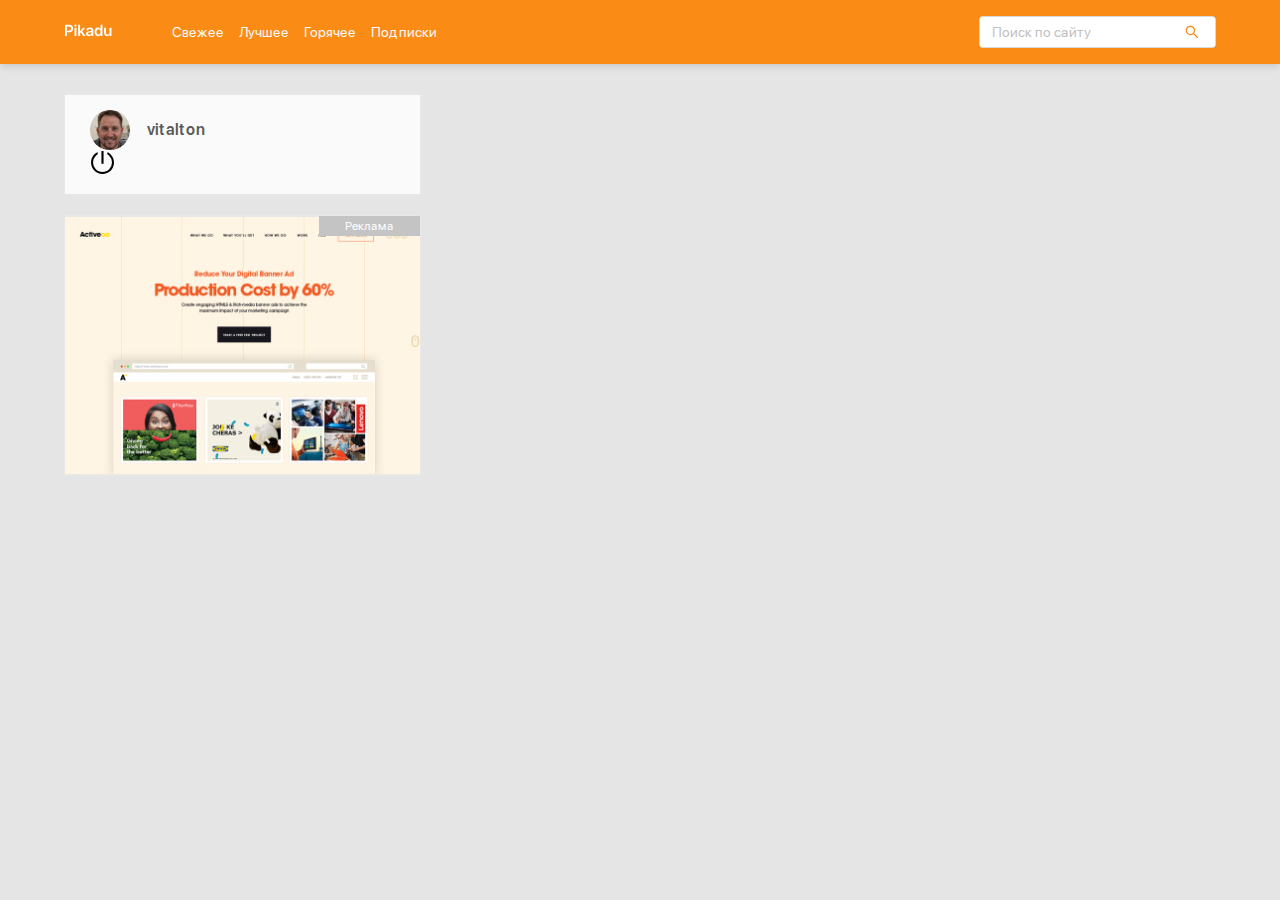
<file: new-post.html>
<!DOCTYPE html>
<html lang="en">

<head>
    <meta charset="UTF-8">
    <meta name="viewport" content="width=device-width, initial-scale=1">
    <meta http-equiv="X-UA-Compatible" content="ie=edge">
    <link href="css/normalize.css" rel="stylesheet">
    <link href="css/style.css" rel="stylesheet">
    <link href="css/media.css" rel="stylesheet">
    <title>Pikadu - новый пост!</title>
</head>

<body>
    <header class="header">
        <div class="header-wrapper">
            <a href="/" class="header-logo">
                <img src="images/Pikadu.svg" alt="Logo: Pikadu" class="logo__image">
            </a>
            <!-- /.header-logo -->
            <nav class="header-nav">
                <ul class="header-menu">
                    <li class="header-menu__item">
                        <a href="#" class="header-menu__link">Свежее</a>
                    </li>
                    <li class="header-menu__item">
                        <a href="#" class="header-menu__link">Лучшее</a>
                    </li>
                    <li class="header-menu__item">
                        <a href="#" class="header-menu__link">Горячее</a>
                    </li>
                    <li class="header-menu__item">
                        <a href="#" class="header-menu__link">Подписки</a>
                    </li>
                </ul>
                <!-- /.header-menu -->
            </nav>
            <!-- /.header-nav -->
            <div class="search">
                <input type="text" class="search-input" placeholder="Поиск по сайту">
                <button class="search-btn">
                    <img src="images/search.svg" alt="icon: search" class="search-icon">
                </button>
            </div>
            <!-- /.search -->
            <a href="#" id="menu-toggle" class="menu-toggle">
                <span></span>
                <span></span>
                <span></span>
            </a>
        </div>
        <!-- /.header-wrapper -->
    </header>
    <!-- /.header -->
    <div class="content">
        <main class="posts">
            <form action="#" class="add-post">
                <input type="text" name="post-title" class="add-title" placeholder="Зоголовок поста">
                <textarea name="post-text" id="text" class="add-text" placeholder="Текст вашего поста"></textarea>
                <div class="add-buttons">
                    <button type="submit" class="button add-button">
                        <svg class="icon icon-fire">
                            <use xlink:href="images/icons.svg#fire"></use>
                        </svg>
                        Опубликовать пост
                    </button>
                    <button class="button button-outline">
                        <svg class="icon icon-video">
                            <use xlink:href="images/icons.svg#video"></use>
                        </svg>Видео
                    </button>
                    <button class="button button-outline">
                        <svg class="icon icon-photo">
                            <use xlink:href="images/icons.svg#photo"></use>
                        </svg>
                        Фото
                    </button>
                </div>
            </form>
        </main>
        <!-- /.posts -->
        <aside class="sidebar">
            <div class="user">
                <a href="#" class="user-info">
                    <img width="40" height="40" src="images/avatar-2.jpg" alt="photo: user" class="user-avatar">
                    <span class="user-name">vitalton</span>
                </a>
                <!-- /.user-info -->
                <a href="" class="exit">
                    <svg class="icon icon-exit">
                        <use xlink:href="images/icons.svg#exit"></use>
                    </svg>
                </a>
                <!-- /.exit -->
            </div>
            <!-- /.user -->
            <nav class="sidebar-nav">
                <ul class="sidebar-menu">
                    <li class="sidebar-menu__item">
                        <a href="#" class="sidebar-menu__link">Ответы</a>
                    </li>
                    <li class="sidebar-menu__item">
                        <a href="#" class="sidebar-menu__link">Комментарии</a>
                    </li>
                    <li class="sidebar-menu__item">
                        <a href="#" class="sidebar-menu__link">Оценки</a>
                    </li>
                    <li class="sidebar-menu__item">
                        <a href="#" class="sidebar-menu__link">Сохраненное</a>
                    </li>
                    <li class="sidebar-menu__item">
                        <a href="#" class="sidebar-menu__link">Подписки</a>
                    </li>
                    <li class="sidebar-menu__item">
                        <a href="#" class="sidebar-menu__link">Заметки</a>
                    </li>
                    <li class="sidebar-menu__item">
                        <a href="#" class="sidebar-menu__link">Игнор-лист</a>
                    </li>
                </ul>
            </nav>
            <!-- /.sidebar-nav -->
            <a href="#" class="promo"></a>
            <!-- /.promo -->
        </aside>
        <!-- /.sidebar -->
    </div>
    <!-- /.content -->
    <script src="js/main.js"></script>
</body>

</html>
</file>
<file: css/style.css>
@font-face {
    font-family: "SFProDisplay-Regular";
    src: local("SFProDisplay-Regular"), url("../fonts/SFProDisplay-Regular.woff") format("woff"), url("../fonts/SFProDisplay-Regular.woff2") format("woff2");
    font-weight: normal;
}

@font-face {
    font-family: "SFProDisplay-Semibold";
    src: local("SFProDisplay-Semibold"), url("../fonts/SFProDisplay-Semibold.woff") format("woff"), url("../fonts/SFProDisplay-Semibold.woff2") format("woff2");
    font-weight: 600;
}

body {
    font-family: "SFProDisplay-Regular", sans-serif;
    background: #E5E5E5;
}

.header {
    background: #FA8C16;
    padding: 16px 0;
    box-shadow: 0px 2px 8px rgba(0, 0, 0, 0.15);
    margin-bottom: 30px;
}

.header-wrapper {
    width: 90%;
    max-width: 1200px;
    margin: auto;
    display: flex;
    justify-content: space-between;
    align-items: center;
}

.header-nav {
    margin-left: 60px;
    margin-right: auto;
}

.header-menu {
    list-style-type: none;
    display: flex;
}

.header-menu__link {
    margin-right: 15px;
    font-size: 14px;
    line-height: 22px;
    color: #FAFAFA;
}

.search {
    max-width: 237px;
    width: 60%;
    height: 32px;
    position: relative;
    background: #FFF;
    border-radius: 4px;
    -webkit-border-radius: 4px;
    -moz-border-radius: 4px;
    -ms-border-radius: 4px;
    -o-border-radius: 4px;
    overflow: hidden;
    border: 1px solid #D9D9D9;
}

.search-input {
    padding-left: 12px;
    height: 100%;
    width: 80%;
    border: none;
    font-size: 14px;
    line-height: 22px;
    color: #000;
}

.search-input:focus {
    outline: none;
}

.search-input::placeholder {
    color: #BFBFBF;
}

.search-input::-webkit-input-placeholder {
    color: #BFBFBF;
}

.search-input::-moz-placeholder {
    color: #BFBFBF;
}

.search-input:-ms-input-placeholder {
    color: #BFBFBF;
}

.search-input:-moz-placeholder {
    color: #BFBFBF;
}

.search-btn {
    height: 100%;
    width: 20%;
    background-color: #ffffff;
    position: absolute;
    right: 0;
    top: 0;
    border: none;
    cursor: pointer;
    display: flex;
    align-items: center;
    justify-content: center;
}

.search-btn:focus {
    outline: none;
}

.menu-toggle {
    display: none;
}

.content {
    max-width: 1200px;
    width: 90%;
    margin: auto;
    display: flex;
    align-items: flex-start;
    justify-content: space-between;
}

.post-body {
    padding: 35px 35px 0;
}

.posts {
    display: none;
    width: 67%;
}

.posts.visible {
    display: block;
}

.post {
    background-color: #ffffff;
    border: 1px solid #E8E8E8;
    margin-bottom: 30px;
}

.post-title {
    font-family: "SFProDisplay-Semibold", sans-serif;
    margin-bottom: 19px;
    font-size: 16px;
    line-height: 24px;
    color: #262626;
}

.post-text {
    margin-bottom: 10px;
    font-size: 14px;
    line-height: 22px;
    color: #262626;
}

.tags {
    margin-bottom: 22px;
}

.tag {
    margin-left: 10px;
    font-size: 14px;
    line-height: 22px;
    color: #BFBFBF;
}

.tag:first-child {
    margin-left: 0;
}

.post-footer {
    background: #FAFAFA;
    border-top: 1px solid #E8E8E8;
    display: flex;
    justify-content: space-between;
    padding: 13px 35px;
}

.post-buttons {
    display: flex;
    align-items: center;
}

.post-button .icon {
    fill: #8c8c8c;
}

.post-button {
    background-color: transparent;
    border: none;
    color: #8c8c8c;
    display: flex;
    align-items: center;
    font-size: 14px;
    line-height: 22px;
    margin-right: 19px;
    cursor: pointer;
}

.post-button:focus {
    outline: none;
}

.icon-likes,
.icon-comments {
    margin-right: 6px;
}

.post-author {
    display: flex;
    align-items: center;
    text-align: right;
}

.author-avatar {
    width: 34px;
    height: 34px;
    margin-left: 9px;
    border-radius: 4px;
    -webkit-border-radius: 4px;
    -moz-border-radius: 4px;
    -ms-border-radius: 4px;
    -o-border-radius: 4px;
    object-fit: cover;
}

.author-username {
    display: block;
    font-size: 12px;
    line-height: 20px;
    color: #8C8C8C;
}

.post-time {
    font-size: 12px;
    line-height: 20px;
    color: #BFBFBF;
}

.sidebar {
    width: 31%;
}

.login {
    background: #FAFAFA;
    border: 1px solid #E8E8E8;
    padding: 15px 25px;
}

.login-form {
    display: flex;
    flex-direction: column;
}

.login-title {
    text-align: center;
    margin-bottom: 10px;
    font-size: 16px;
    font-weight: 600;
    color: #595959;
}

.login-input {
    display: block;
    background-color: #fff;
    border: 1px solid #e8e8e8;
    padding: 5px 15px;
    margin-bottom: 15px;
}

.login-forget {
    text-align: center;
    font-size: 12px;
    color: #757575;
    margin-bottom: 10px;
    font-style: italic;
}

.login-signin {
    background-color: #faad14;
    border: none;
    border-radius: 4px;
    -webkit-border-radius: 4px;
    -moz-border-radius: 4px;
    -ms-border-radius: 4px;
    -o-border-radius: 4px;
    text-transform: uppercase;
    cursor: pointer;
    line-height: 32px;
    font-size: 12px;
    margin-bottom: 15px;
}

.login-signin:hover {
    filter: opacity(80%);
    -webkit-filter: opacity(80%);
}

.login-signin:active {
    filter: brightness(85%);
    -webkit-filter: brightness(85%);
}

.login-signup {
    color: #fa8c16;
    text-align: center;
    font-size: 14px;
    margin-bottom: 10px;
    text-transform: uppercase;
}

.user {
    background: #FAFAFA;
    border: 1px solid #E8E8E8;
    padding: 15px 25px;
}

.user-container {
    display: flex;
    align-items: center;
    justify-content: space-between;
}

.user-info {
    display: flex;
    align-items: center;
    margin-right: auto;
}

.user-avatar {
    margin-right: 17px;
    border-radius: 50%;
    -webkit-border-radius: 50%;
    -moz-border-radius: 50%;
    -ms-border-radius: 50%;
    -o-border-radius: 50%;
    object-fit: cover;
    color: #f00;
}

.user-name {
    font-family: "SFProDisplay-Semibold", sans-serif;
    font-size: 16px;
    line-height: 24px;
    color: #595959;
}

.icon-exit {
    fill: #000;
    width: 25px;
    height: 25px;
}

.edit {
    margin-right: 10px;
}

.edit-container {
    display: none;
}

.edit-container.visible {
    margin-top: 15px;
    display: block;
}

.edit-title {
    text-align: center;
    margin-bottom: 10px;
    font-size: 16px;
    font-weight: 600;
    color: #595959;
    text-transform: uppercase;
}

.edit-label {
    display: block;
    text-align: center;
    margin-bottom: 10px;
    font-size: 16px;
    font-weight: 400;
    color: #595959;
}

.edit-input {
    display: block;
    margin: 0 auto;
    margin-top: 7px;
    width: 100%;
    padding: 5px 10px;
    background-color: #fff;
    border: 1px solid #e8e8e8;
}

.edit-btn {
    background-color: #faad14;
    border: none;
    border-radius: 4px;
    -webkit-border-radius: 4px;
    -moz-border-radius: 4px;
    -ms-border-radius: 4px;
    -o-border-radius: 4px;
    text-transform: uppercase;
    cursor: pointer;
    line-height: 32px;
    font-size: 12px;
    margin-bottom: 15px;
    width: 100%;
}

.icon-edit {
    width: 25px;
    height: 25px;
}

.sidebar-nav {
    display: none;
    background-color: #ffffff;
}

.sidebar-menu {
    list-style-type: none;
    border: 1px solid #E8E8E8;
    border-top: none;
}

.sidebar-menu__link {
    font-size: 14px;
    line-height: 22px;
    color: #595959;
    display: inline-block;
    padding: 16px 48px;
    width: 100%;
}

.sidebar-menu__link:hover {
    background-color: #FFFBE6;
    color: #FAAD14;
}

.sidebar-menu__link.active {
    background-color: #FFFBE6;
    border-right: 3px solid #FAAD14;
}

.button {
    background-color: #faad14;
    border-radius: 4px;
    padding: 13px;
    color: #fff;
    font-size: 16px;
    line-height: 24px;
    border: none;
}

.button-new_post {
    display: none;
    align-items: center;
    justify-content: center;
    width: 100%;
    margin: 20px 0;
}

.button-new_post.visible {
    display: flex;
}

.icon-fire {
    fill: #fff;
    width: 12px;
    height: 14px;
    margin-right: 10px;
}

.card {
    margin-top: 20px;
    background-color: #FFFFFF;
    border: 1px solid #E8E8E8;
}

.card-header {
    background-color: #FAFAFA;
    border-bottom: 1px solid #E8E8E8;
    padding: 23px 25px;
}

.card-title {
    font-family: "SFProDisplay-Semibold", sans-serif;
    font-size: 16px;
    line-height: 24px;
    color: #595959;
}

.card-body {
    padding: 22px 40px 30px 25px;
}

.card-body-title {
    display: block;
    font-family: "SFProDisplay-Semibold", sans-serif;
    font-size: 16px;
    line-height: 24px;
    color: #D48806;
    cursor: pointer;
    margin-bottom: 10px;
}

.card-text {
    font-size: 14px;
    line-height: 22px;
    color: #262626;
}

.promo {
    display: block;
    background: #fff url('../images/promo.jpg') no-repeat center center / cover;
    margin-top: 20px;
    border: 1px solid #E8E8E8;
    background-color: #ffffff;
    width: 100%;
    height: 261px;
    position: relative;
}

.promo::before {
    content: 'Реклама';
    position: absolute;
    top: 0;
    right: 0;
    background-color: #c4c4c4;
    padding: 0 26px;
    font-size: 12px;
    line-height: 20px;
    color: #fff;
}

.add-post {
    display: none;
    flex-direction: column;
    width: 67%;
}

.add-post.visible {
    display: flex;
}

.add-title,
.add-text,
.add-tags {
    background: #FFFFFF;
    border: 1px solid #E8E8E8;
    padding: 23px 30px;
    margin-bottom: 16px;
    font-size: 14px;
    line-height: 22px;
    color: #595959;
}

.add-title {
    color: #000000;
    font-family: "SFProDisplay-Semibold", sans-serif;
    font-size: 16px;
    line-height: 24px;
}

.add-text {
    min-height: 362px;
    resize: none;
}

.add-buttons {
    display: flex;
    justify-content: center;
}

.add-button {
    cursor: pointer;
    margin-right: 2%;
    max-width: 370px;
    width: 100%;
}

.button-outline {
    background: #FFFFFF;
    color: #FFC53D;
    border: 1px solid #FFC53D;
    padding: auto 16px;
    margin-right: 1%;
    cursor: pointer;
}

.button-outline .icon {
    fill: #FFC53D;
    width: 14px;
    height: 11px;
    margin-right: 12px;
}

.button:focus {
    outline: none;
}
</file>
<file: css/media.css>
@media(max-width: 990px) {
    .header {
        position: fixed;
        z-index: 100;
        top: 0;
        left: 0;
        right: 0;
        width: 100%;
    }
    .menu-toggle {
        display: flex;
        flex-direction: column;
        justify-content: space-between;
        width: 30px;
        height: 20px;
        margin-left: 12px;
    }
    .menu-toggle span {
        background-color: #fff;
        width: 100%;
        height: 2px;
    }
    .content {
        margin-top: 94px;
        margin-bottom: 60px;
    }
    .sidebar {
        position: fixed;
        z-index: 101;
        height: calc(100% - 64px);
        top: 64px;
        right: 0;
        bottom: 0;
        max-width: 320px;
        width: 100%;
        background-color: #fff;
        box-shadow: 1px 1px 10px rgba(0, 0, 0, 0.15);
        padding: 30px;
        transform: translateX(100%);
        -webkit-transform: translateX(100%);
        -moz-transform: translateX(100%);
        -ms-transform: translateX(100%);
        -o-transform: translateX(100%);
        transition: transform .2s;
        -webkit-transition: transform .2s;
        -moz-transition: transform .2s;
        -ms-transition: transform .2s;
        -o-transition: transform .2s;
        overflow-y: auto;
    }
    .sidebar.visible {
        transform: translateX(0);
        -webkit-transform: translateX(0);
        -moz-transform: translateX(0);
        -ms-transform: translateX(0);
        -o-transform: translateX(0);
    }
    .posts {
        width: 100%;
    }
    .header-nav {
        margin-left: 0;
        position: fixed;
        bottom: 0;
        left: 0;
        right: 0;
        background: #FA8C16;
        padding: 16px 35px;
        box-shadow: 0px 2px 8px rgba(0, 0, 0, 0.15);
        display: flex;
        justify-content: space-between;
        align-items: center;
        display: none;
    }
    .header-menu {
        width: 90%;
        margin: auto;
    }
}

@media(max-width: 660px) {
    .add-buttons {
        display: flex;
        flex-direction: column;
    }
    .add-button {
        width: 100%;
        max-width: 100%;
    }
    .button-outline {
        margin-right: 0;
        margin-top: 10px;
    }
}

@media(max-width: 576px) {
    .post-footer {
        flex-direction: column;
    }
    .post-author {
        margin-top: 15px;
    }
    .author-about {
        order: 2;
        text-align: left;
    }
    .author-avatar {
        margin-left: 0;
        margin-right: 15px;
    }
}
</file>
